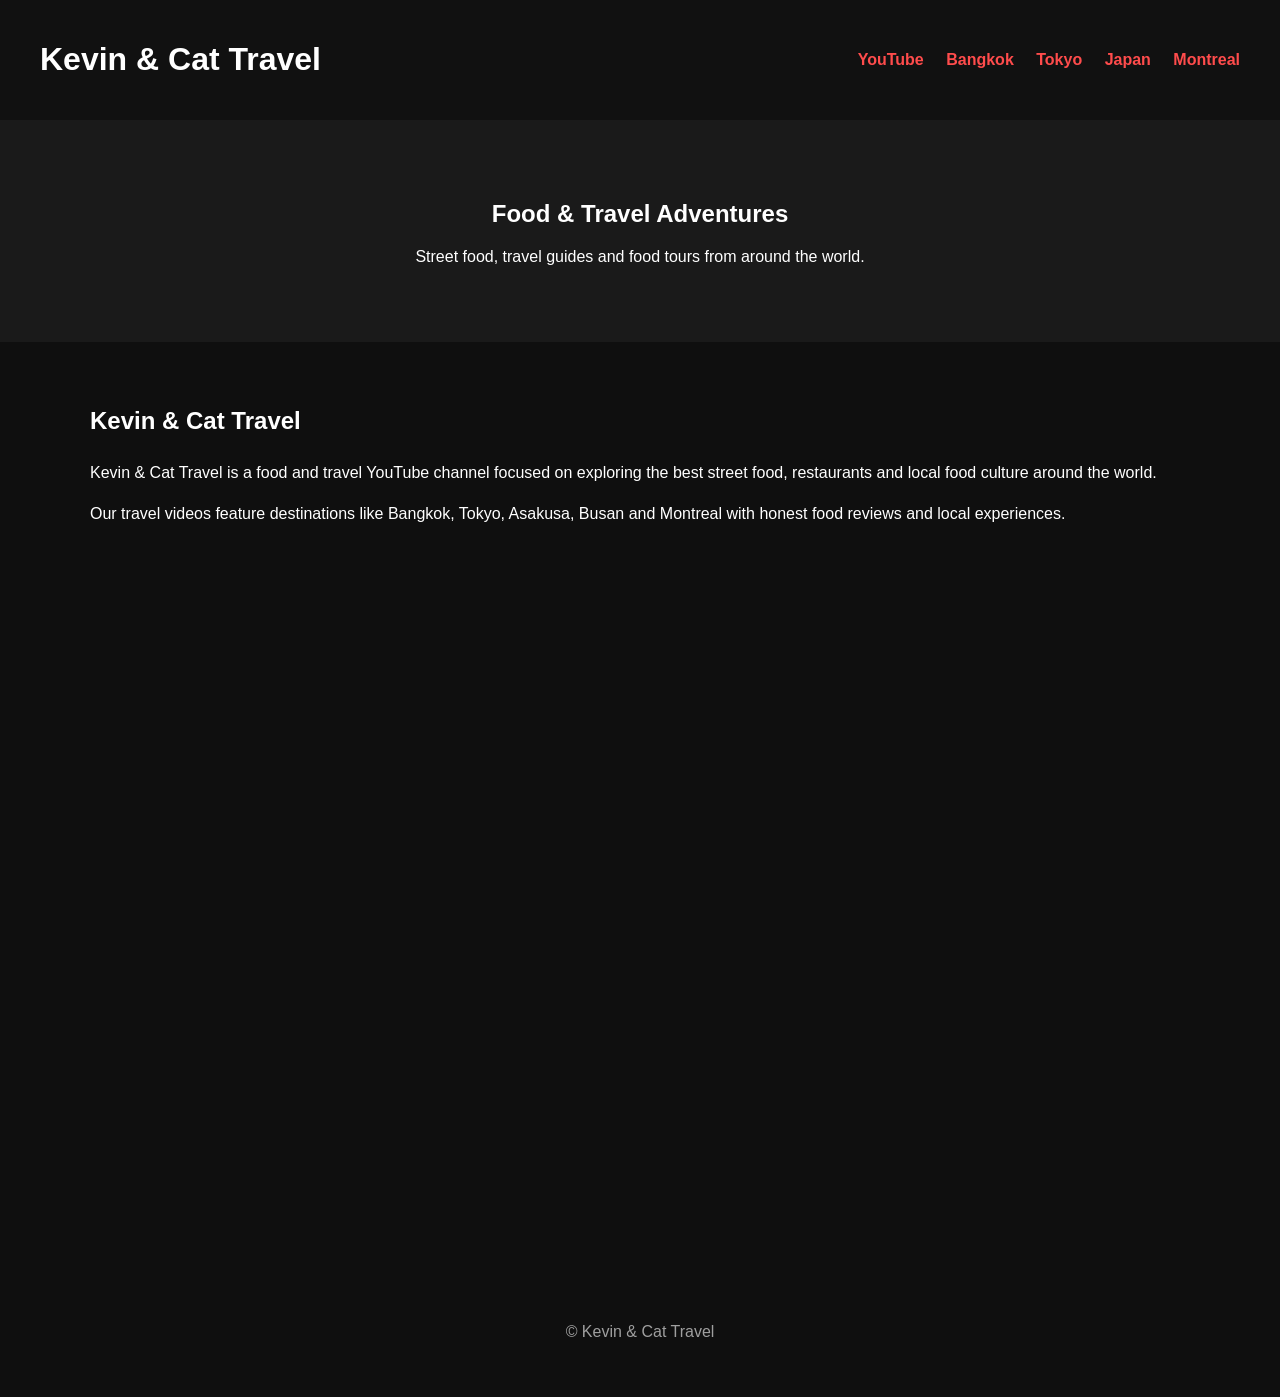
<file: index.html>
<!DOCTYPE html>
<html lang="en">
<head>
<meta charset="UTF-8">
<meta name="viewport" content="width=device-width, initial-scale=1.0">

<title>Kevin & Cat Travel | Food Tours & Travel Guides</title>

<meta name="description" content="Kevin & Cat Travel explores the best street food, restaurants and travel destinations around the world including Bangkok, Tokyo, Japan and Montreal.">

<link rel="stylesheet" href="style.css">

</head>

<body>

<header>
<h1>Kevin & Cat Travel</h1>

<nav>
<a href="https://www.youtube.com/@KevinAndCatTravel" target="_blank">YouTube</a>
<a href="bangkok-food-tour.html">Bangkok</a>
<a href="tokyo-food-guide.html">Tokyo</a>
<a href="japan-street-food.html">Japan</a>
<a href="montreal-food.html">Montreal</a>
</nav>

</header>

<section class="hero">
<h2>Food & Travel Adventures</h2>
<p>Street food, travel guides and food tours from around the world.</p>
</section>

<section class="content">

<h2>Kevin & Cat Travel</h2>

<p>
Kevin & Cat Travel is a food and travel YouTube channel focused on exploring the best street food,
restaurants and local food culture around the world.
</p>

<p>
Our travel videos feature destinations like Bangkok, Tokyo, Asakusa, Busan and Montreal with honest
food reviews and local experiences.
</p>

</section>

<section class="videos">

<iframe width="100%" height="600"
src="https://www.youtube.com/embed/videoseries?list=UUeRIQOqgsJ_YSufuDrYuIsg"
frameborder="0"
allowfullscreen>
</iframe>

</section>

<footer>
<p>© Kevin & Cat Travel</p>
</footer>

</body>
</html>
</file>
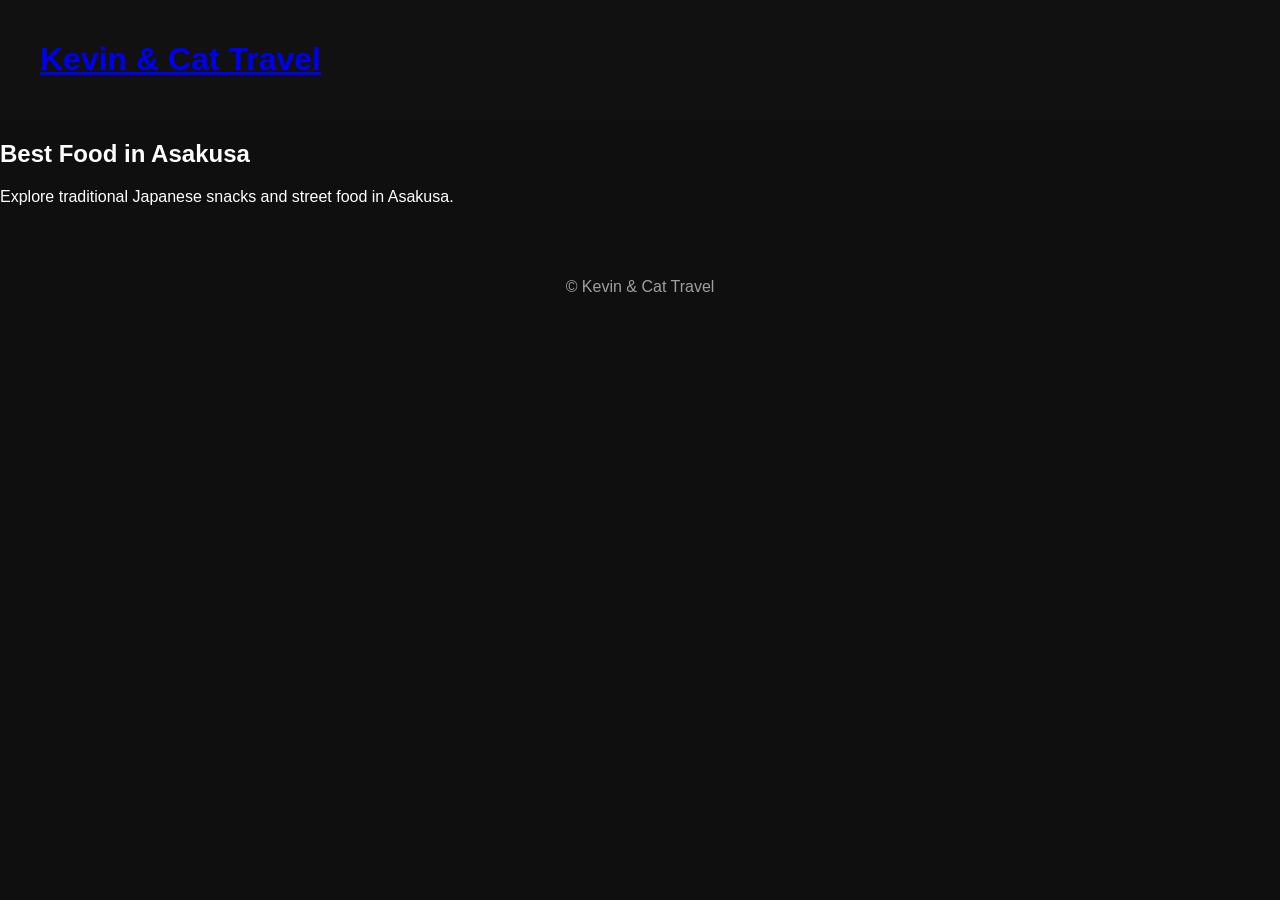
<file: asakusa-food.html>
<!DOCTYPE html>
<html lang="en">
<head>
<meta charset="UTF-8">
<meta name="viewport" content="width=device-width, initial-scale=1.0">
<title>Asakusa Food Guide</title>
<meta name="description" content="Explore traditional Japanese snacks and street food in Asakusa.">
<link rel="stylesheet" href="style.css">
</head>

<body>

<header>
<h1><a href="index.html">Kevin & Cat Travel</a></h1>
</header>

<section>
<h2>Best Food in Asakusa</h2>
<p>Explore traditional Japanese snacks and street food in Asakusa.</p>

<div id="video-grid"></div>
</section>

<footer>
<p>© Kevin & Cat Travel</p>
</footer>

<script src="script.js"></script>

</body>
</html>
</file>
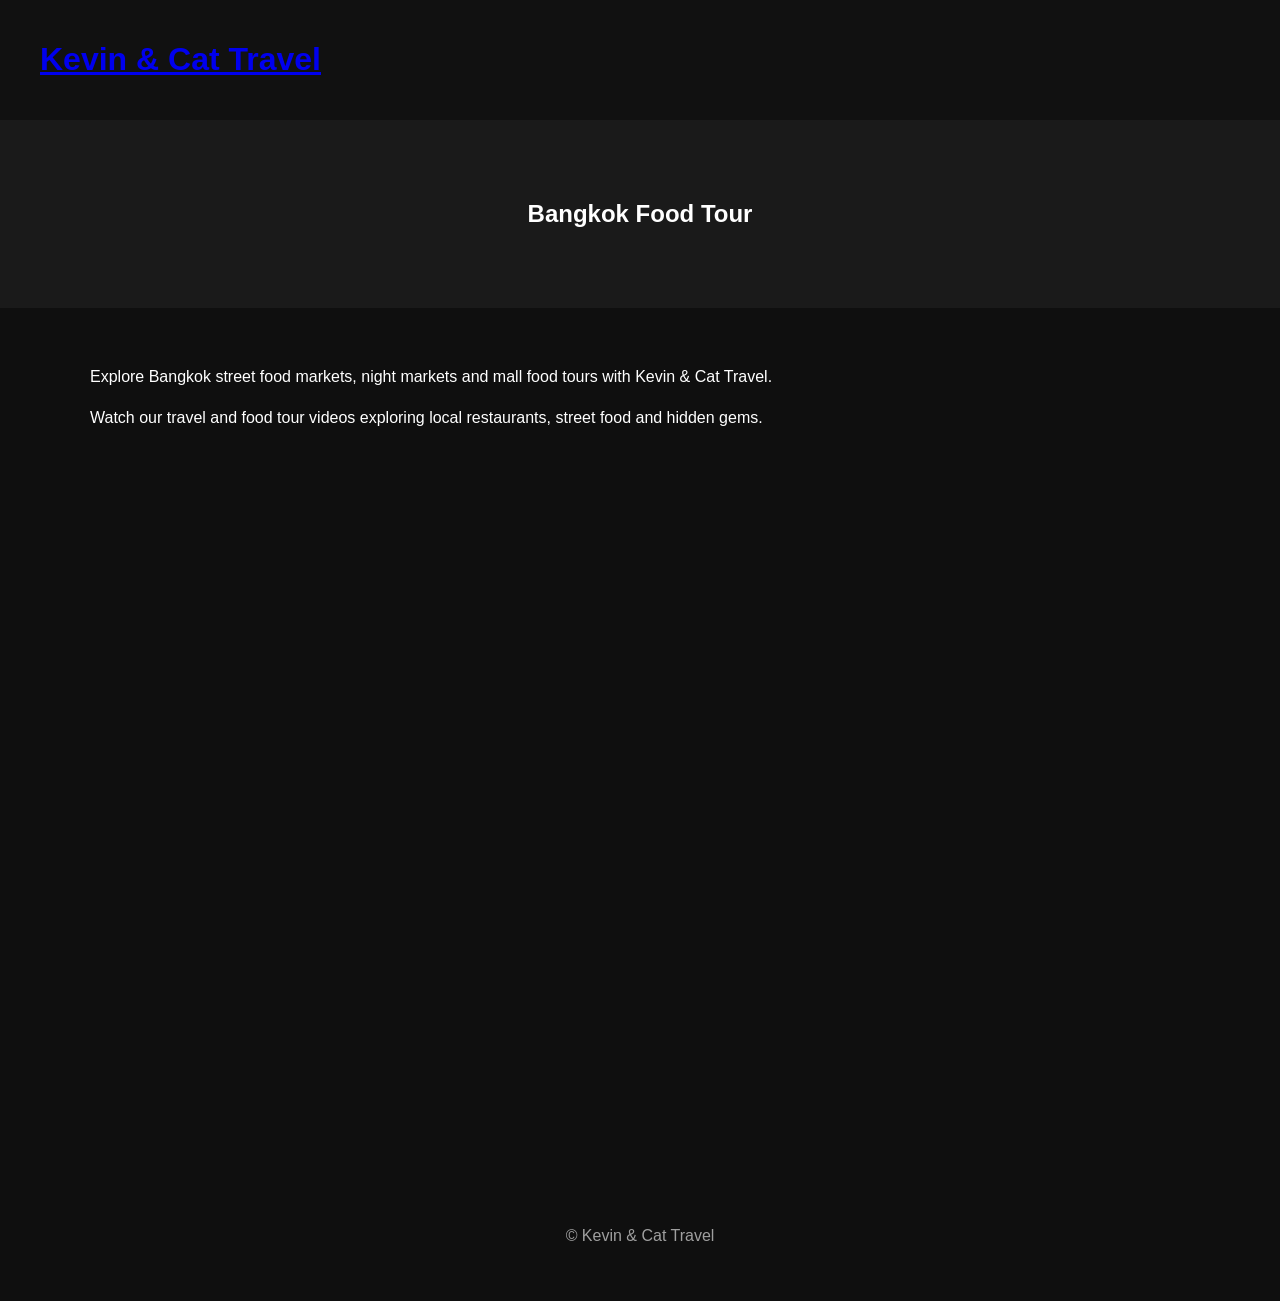
<file: bangkok-food-tour.html>
<!DOCTYPE html>
<html lang="en">
<head>

<meta charset="UTF-8">
<meta name="viewport" content="width=device-width, initial-scale=1.0">

<title>Bangkok Food Tour | Kevin & Cat Travel</title>

<meta name="description" content="Explore Bangkok street food markets, night markets and mall food tours with Kevin & Cat Travel.">

<link rel="stylesheet" href="style.css">

</head>

<body>

<header>
<h1><a href="index.html">Kevin & Cat Travel</a></h1>
</header>

<section class="hero">
<h2>Bangkok Food Tour</h2>
</section>

<section class="content">

<p>Explore Bangkok street food markets, night markets and mall food tours with Kevin & Cat Travel.</p>

<p>
Watch our travel and food tour videos exploring local restaurants,
street food and hidden gems.
</p>

</section>

<section class="videos">

<iframe width="100%" height="600"
src="https://www.youtube.com/embed/videoseries?list=UUeRIQOqgsJ_YSufuDrYuIsg"
frameborder="0"
allowfullscreen>
</iframe>

</section>

<footer>
<p>© Kevin & Cat Travel</p>
</footer>

</body>
</html>
</file>
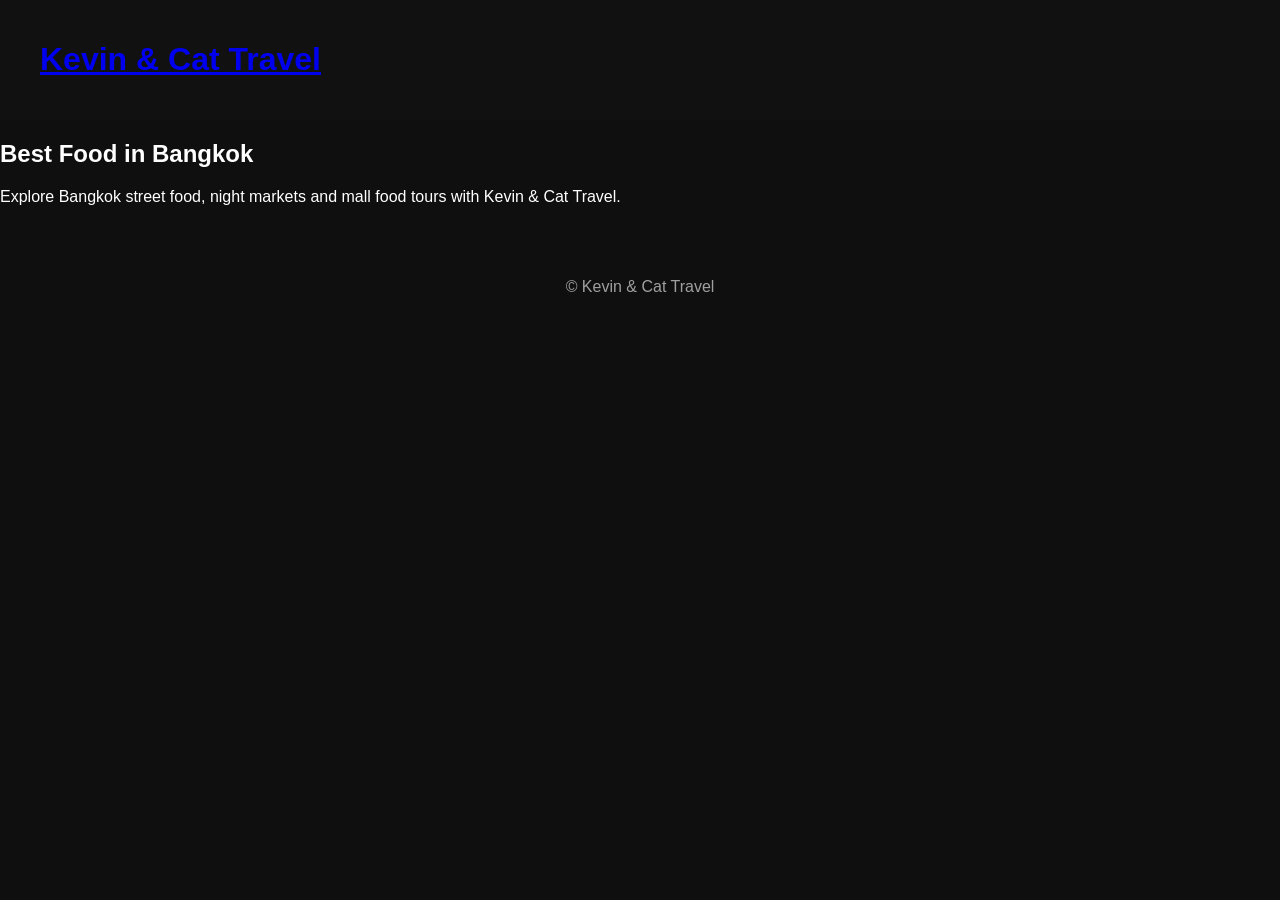
<file: bangkok-food.html>
<!DOCTYPE html>
<html lang="en">
<head>
<meta charset="UTF-8">
<meta name="viewport" content="width=device-width, initial-scale=1.0">
<title>Bangkok Food Guide</title>
<meta name="description" content="Explore Bangkok street food, night markets and mall food tours with Kevin & Cat Travel.">
<link rel="stylesheet" href="style.css">
</head>

<body>

<header>
<h1><a href="index.html">Kevin & Cat Travel</a></h1>
</header>

<section>
<h2>Best Food in Bangkok</h2>
<p>Explore Bangkok street food, night markets and mall food tours with Kevin & Cat Travel.</p>

<div id="video-grid"></div>
</section>

<footer>
<p>© Kevin & Cat Travel</p>
</footer>

<script src="script.js"></script>

</body>
</html>
</file>
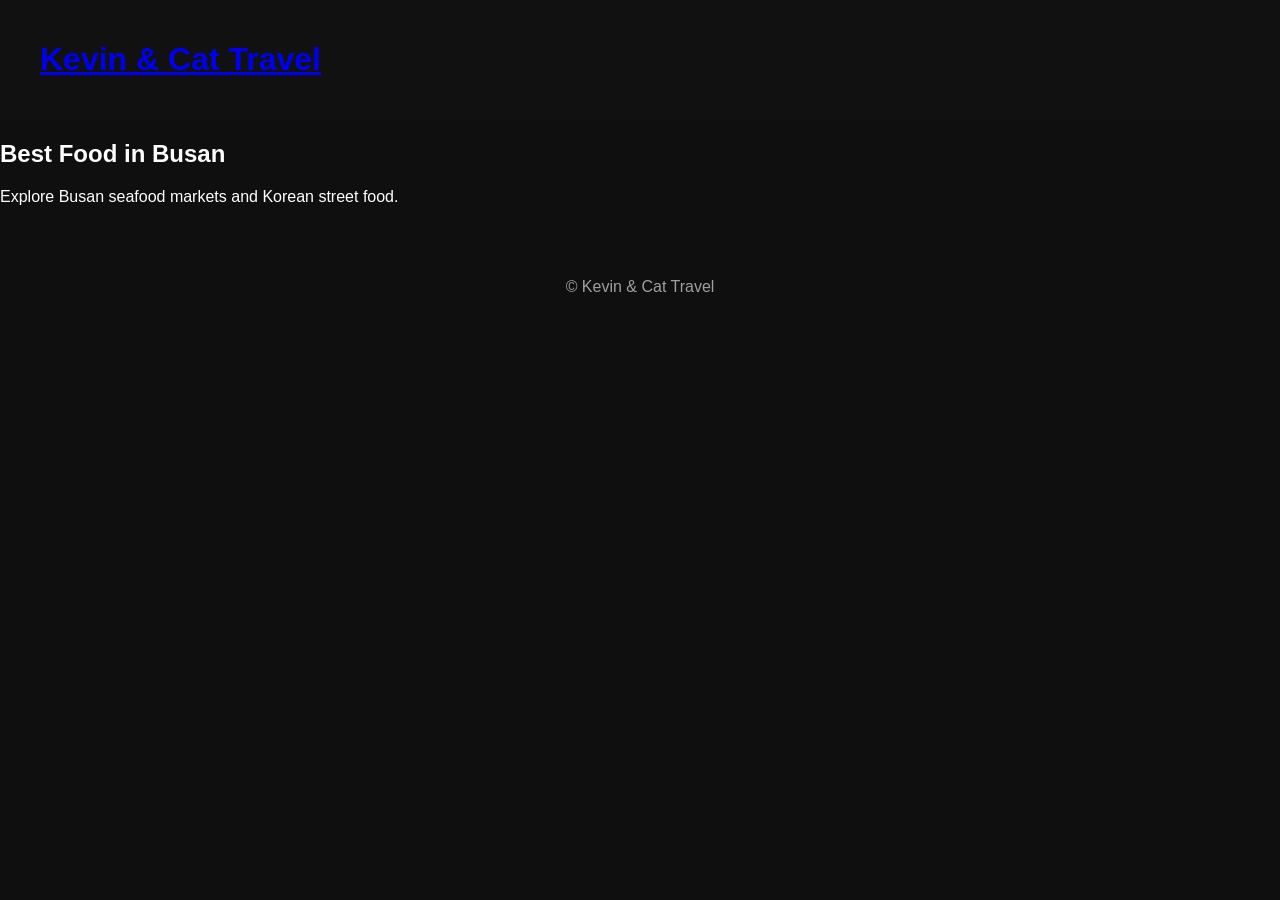
<file: busan-food.html>
<!DOCTYPE html>
<html lang="en">
<head>
<meta charset="UTF-8">
<meta name="viewport" content="width=device-width, initial-scale=1.0">
<title>Busan Food Guide</title>
<meta name="description" content="Explore Busan seafood markets and Korean street food.">
<link rel="stylesheet" href="style.css">
</head>

<body>

<header>
<h1><a href="index.html">Kevin & Cat Travel</a></h1>
</header>

<section>
<h2>Best Food in Busan</h2>
<p>Explore Busan seafood markets and Korean street food.</p>

<div id="video-grid"></div>
</section>

<footer>
<p>© Kevin & Cat Travel</p>
</footer>

<script src="script.js"></script>

</body>
</html>
</file>
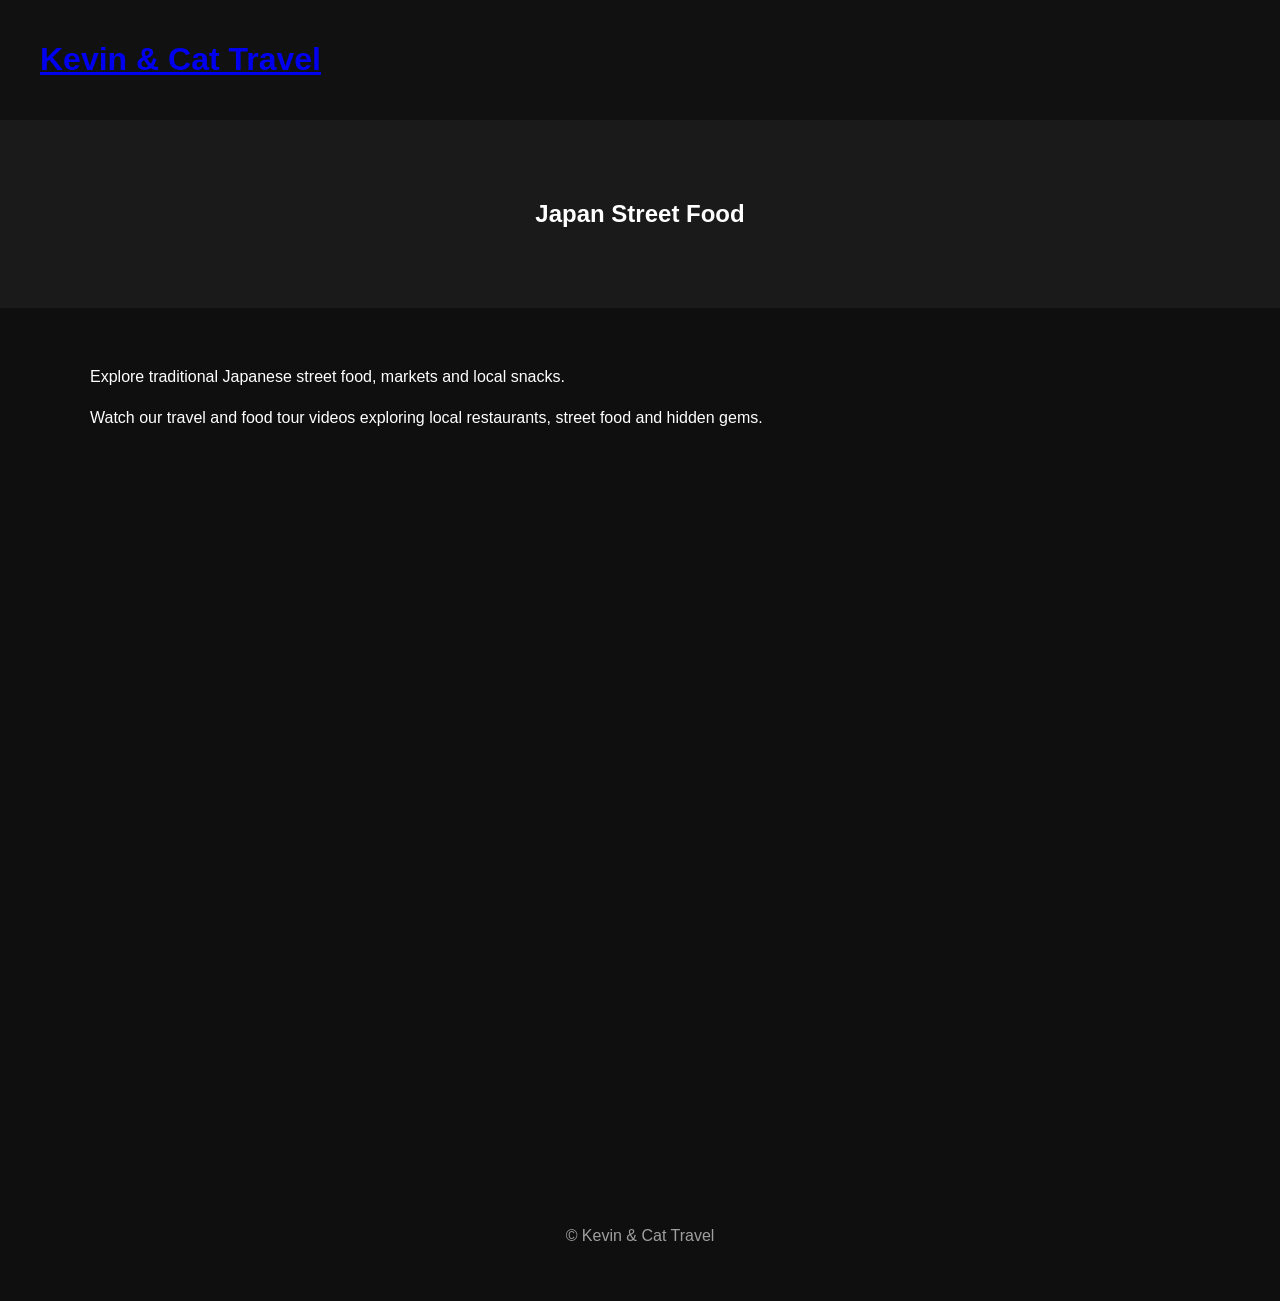
<file: japan-street-food.html>
<!DOCTYPE html>
<html lang="en">
<head>

<meta charset="UTF-8">
<meta name="viewport" content="width=device-width, initial-scale=1.0">

<title>Japan Street Food Guide | Kevin & Cat Travel</title>

<meta name="description" content="Explore traditional Japanese street food, markets and local snacks.">

<link rel="stylesheet" href="style.css">

</head>

<body>

<header>
<h1><a href="index.html">Kevin & Cat Travel</a></h1>
</header>

<section class="hero">
<h2>Japan Street Food</h2>
</section>

<section class="content">

<p>Explore traditional Japanese street food, markets and local snacks.</p>

<p>
Watch our travel and food tour videos exploring local restaurants,
street food and hidden gems.
</p>

</section>

<section class="videos">

<iframe width="100%" height="600"
src="https://www.youtube.com/embed/videoseries?list=UUeRIQOqgsJ_YSufuDrYuIsg"
frameborder="0"
allowfullscreen>
</iframe>

</section>

<footer>
<p>© Kevin & Cat Travel</p>
</footer>

</body>
</html>
</file>
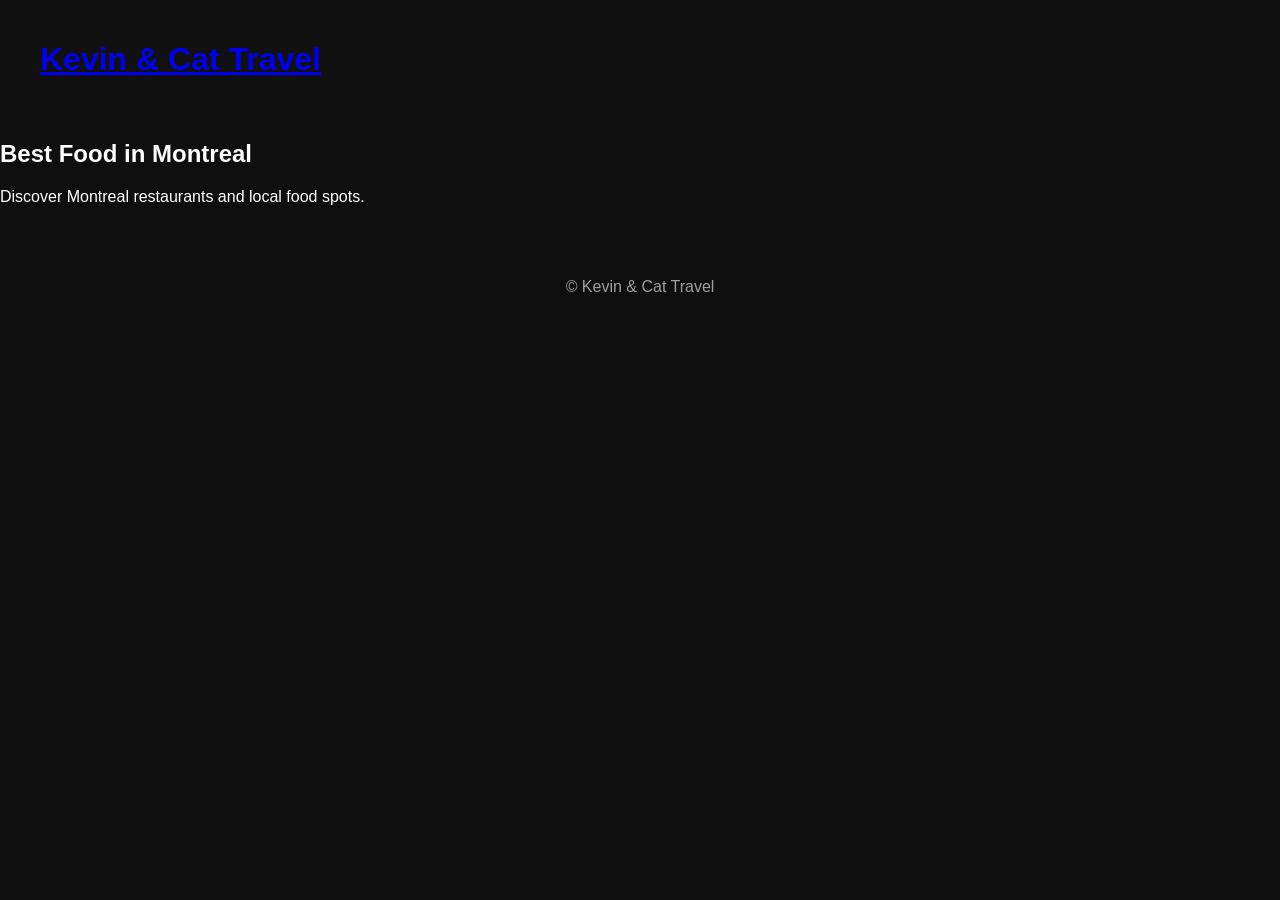
<file: montreal-food.html>
<!DOCTYPE html>
<html lang="en">
<head>
<meta charset="UTF-8">
<meta name="viewport" content="width=device-width, initial-scale=1.0">
<title>Montreal Food Guide</title>
<meta name="description" content="Discover Montreal restaurants and local food spots.">
<link rel="stylesheet" href="style.css">
</head>

<body>

<header>
<h1><a href="index.html">Kevin & Cat Travel</a></h1>
</header>

<section>
<h2>Best Food in Montreal</h2>
<p>Discover Montreal restaurants and local food spots.</p>

<div id="video-grid"></div>
</section>

<footer>
<p>© Kevin & Cat Travel</p>
</footer>

<script src="script.js"></script>

</body>
</html>
</file>
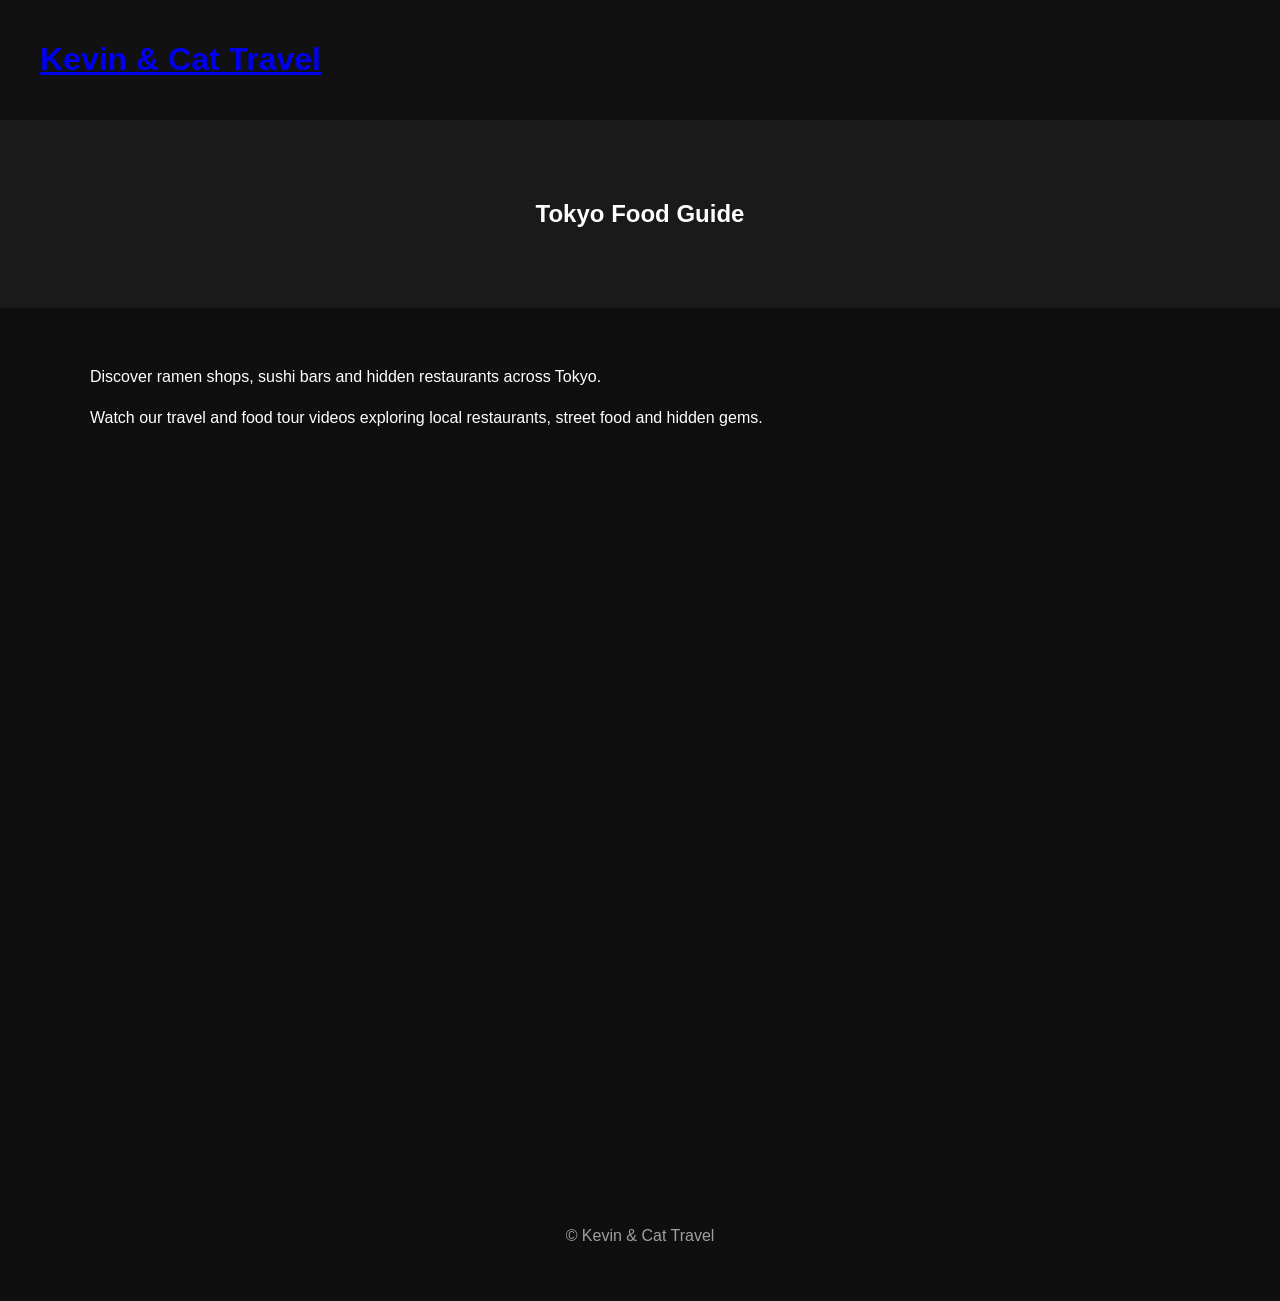
<file: tokyo-food-guide.html>
<!DOCTYPE html>
<html lang="en">
<head>

<meta charset="UTF-8">
<meta name="viewport" content="width=device-width, initial-scale=1.0">

<title>Tokyo Food Guide | Kevin & Cat Travel</title>

<meta name="description" content="Discover ramen shops, sushi bars and hidden restaurants across Tokyo.">

<link rel="stylesheet" href="style.css">

</head>

<body>

<header>
<h1><a href="index.html">Kevin & Cat Travel</a></h1>
</header>

<section class="hero">
<h2>Tokyo Food Guide</h2>
</section>

<section class="content">

<p>Discover ramen shops, sushi bars and hidden restaurants across Tokyo.</p>

<p>
Watch our travel and food tour videos exploring local restaurants,
street food and hidden gems.
</p>

</section>

<section class="videos">

<iframe width="100%" height="600"
src="https://www.youtube.com/embed/videoseries?list=UUeRIQOqgsJ_YSufuDrYuIsg"
frameborder="0"
allowfullscreen>
</iframe>

</section>

<footer>
<p>© Kevin & Cat Travel</p>
</footer>

</body>
</html>
</file>
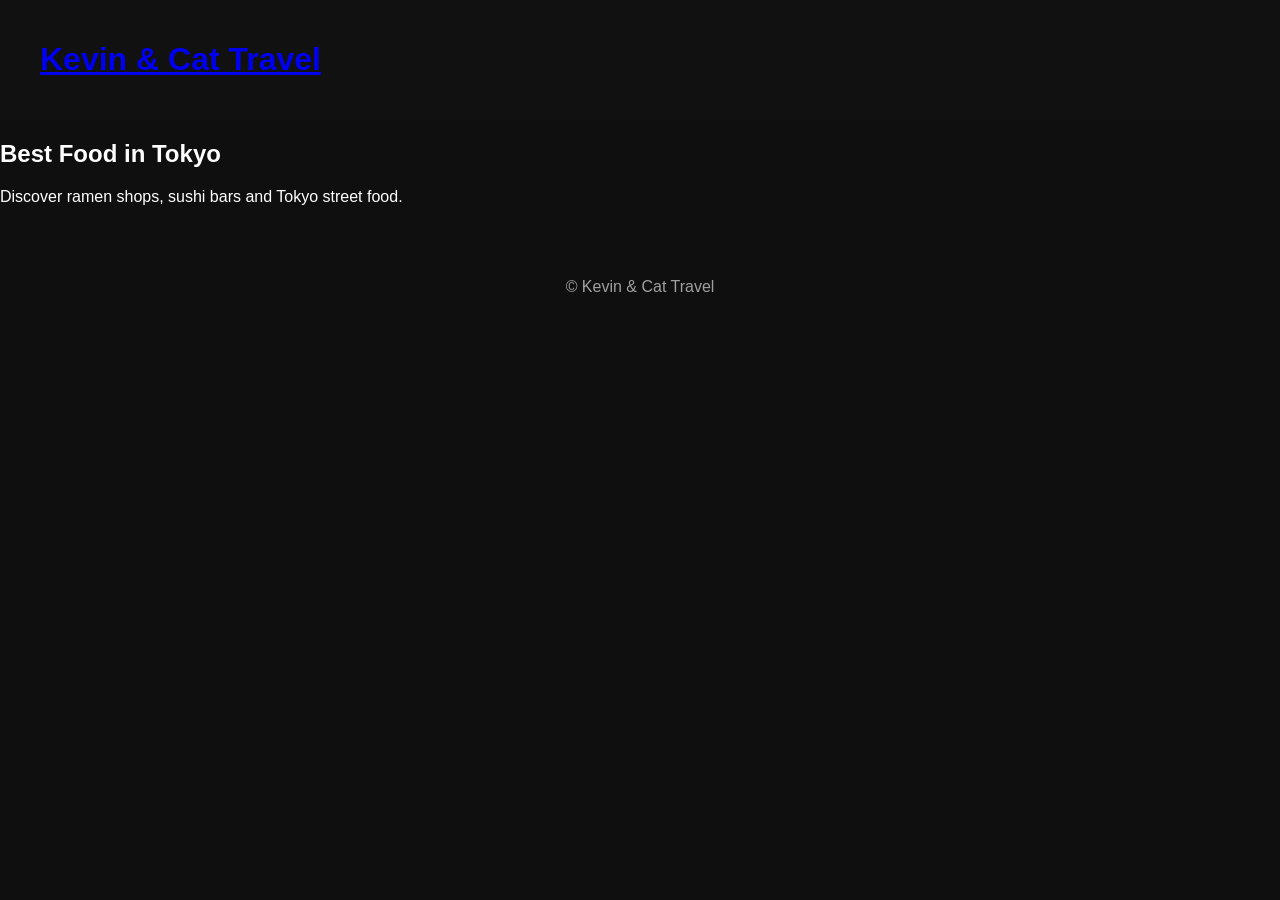
<file: tokyo-food.html>
<!DOCTYPE html>
<html lang="en">
<head>
<meta charset="UTF-8">
<meta name="viewport" content="width=device-width, initial-scale=1.0">
<title>Tokyo Food Guide</title>
<meta name="description" content="Discover ramen shops, sushi bars and Tokyo street food.">
<link rel="stylesheet" href="style.css">
</head>

<body>

<header>
<h1><a href="index.html">Kevin & Cat Travel</a></h1>
</header>

<section>
<h2>Best Food in Tokyo</h2>
<p>Discover ramen shops, sushi bars and Tokyo street food.</p>

<div id="video-grid"></div>
</section>

<footer>
<p>© Kevin & Cat Travel</p>
</footer>

<script src="script.js"></script>

</body>
</html>
</file>
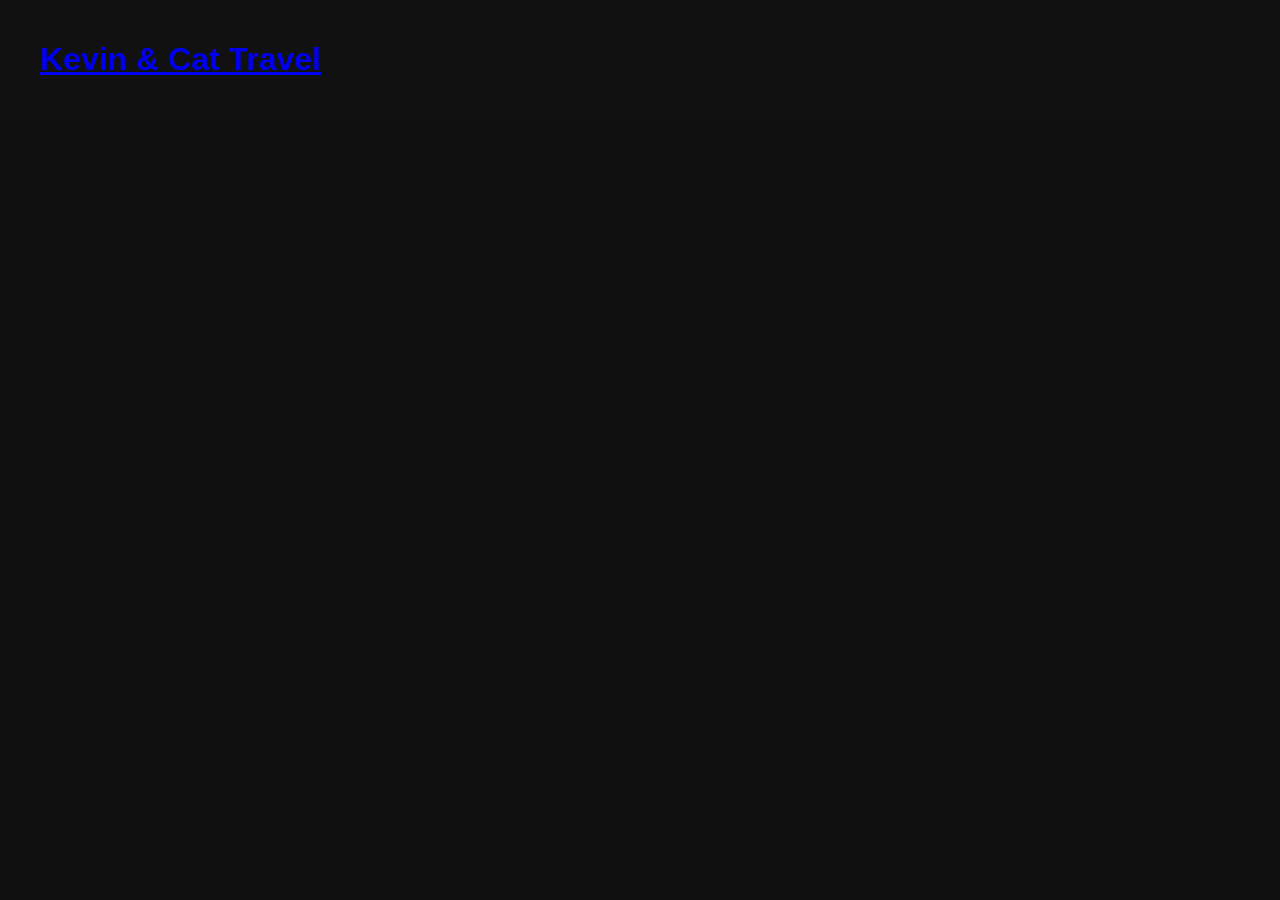
<file: video.html>
<!DOCTYPE html>
<html>
<head>

<meta charset="UTF-8">
<meta name="viewport" content="width=device-width, initial-scale=1.0">

<title>Kevin & Cat Travel Video</title>

<link rel="stylesheet" href="style.css">

</head>

<body>

<header>
<h1><a href="index.html">Kevin & Cat Travel</a></h1>
</header>

<div id="player"></div>

<script>

const params = new URLSearchParams(window.location.search);
const id = params.get("v");

document.getElementById("player").innerHTML = `
<iframe width="100%" height="520"
src="https://www.youtube.com/embed/${id}"
frameborder="0"
allowfullscreen>
</iframe>
`;

</script>

</body>
</html>
</file>
<file: style.css>
body{
background:#0f0f0f;
color:white;
font-family:Arial, Helvetica, sans-serif;
margin:0;
}

header{
display:flex;
justify-content:space-between;
align-items:center;
padding:20px 40px;
background:#111;
}

nav a{
color:#ff4c4c;
margin-left:18px;
text-decoration:none;
font-weight:bold;
}

.hero{
padding:60px;
text-align:center;
background:#1a1a1a;
}

.content{
max-width:1100px;
margin:auto;
padding:40px;
line-height:1.6;
}

.videos{
max-width:1100px;
margin:auto;
padding:40px;
}

iframe{
border-radius:12px;
}

footer{
text-align:center;
padding:40px;
opacity:0.6;
}
</file>
